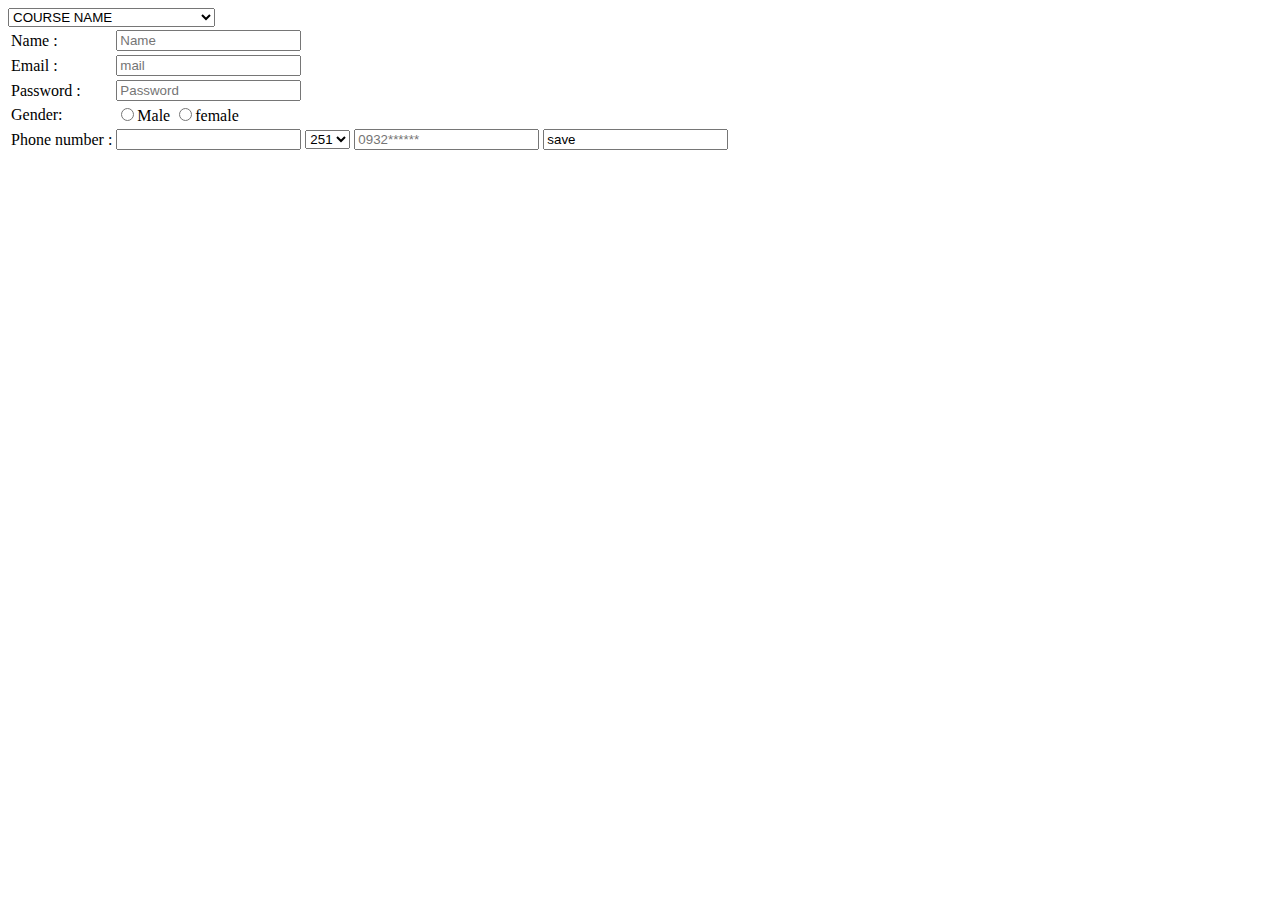
<file: awe/html/course.html>
<!DOCTYPE html>
<html>
        <head>
            <title>COURSE AND REGISTRATION FORM </title>
            <link rel="stylesheet" type="style.css" href="style.css">
        
        </head>
        <body>
            <form>
                <select> 
                    <option>COURSE NAME</option>
                    <option>SFTWARE ENGENEERING</option>
                    <option>C++ PROGRAMMING</option>
                    <option>JAVA PROGRAMMING</option>
                    <option>FUNDAMENTAL DATABASE</option>
                    <option>WEB PROGRAMMING</option>
                    <option>OPERATING SYSTEM</option>
                    <option>COMPUTER ARCHITECTURE</option>
                    <option>DATABASE</option>
                    
                </select>
                <table>
                    <tr>
                        <td>
                            Name :
                        </td>
                        <td>
                            <input type="text" placeholder="Name" name="">
                        </td>
                        </tr>
                        <tr>
                        <td>
                            Email :
                        </td>
                        <td>
                        <input type="text" placeholder="mail" name="">
                    </td>
                    </tr>
                    <td>
                        Password :
                    </td>
                    <td>
                        <input type="" placeholder="Password" name="">
                    </td>
                </tr>
<td>
    Gender:
</td>
<td>
    <input type="radio" name="Gender">Male
    <input type="radio" name="Gender">female
</td>
                    </tr>
                    <tr>
                        <td>
                            Phone number :
                        </td>
                        <td>
                            <input type="number" name="Phone Number">
                        </td>
                        <td>

                            <select> 
                                <option>251</option>
                                <option>252</option>
                                <option>253</option>
                                <option>254</option>
                                <option>255</option>
                                <option>256</option>
                                <option>257</option>
                                <option>258</option>
                                <option>259</option>
                                
                            </select>
                            <input type="Phone Number" placeholder= "0932******" name="">
                        </td>
                    
                        <td>
                            <input type="save" value="save" name=""><br>
                        </td>
                    </tr>
                </table>
            </form>
    </body>
</html>
</file>
